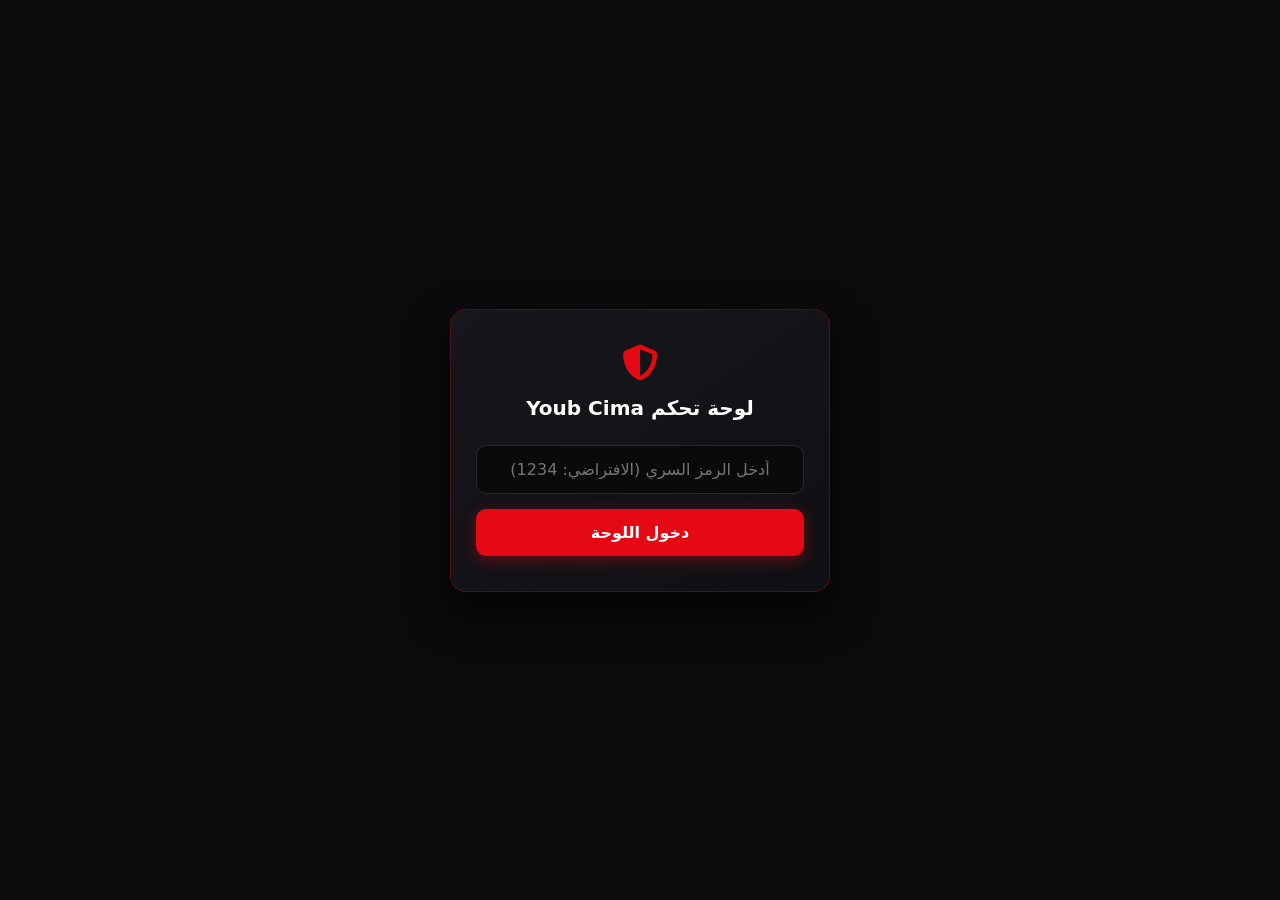
<file: admin.html>
<!DOCTYPE html>
<html lang="ar" dir="rtl">
<head>
    <meta charset="UTF-8">
    <meta name="viewport" content="width=device-width, initial-scale=1.0">
    <title>Youb Cima - Ultimate Admin Dashboard</title>
    <link rel="stylesheet" href="https://cdnjs.cloudflare.com/ajax/libs/font-awesome/6.4.0/css/all.min.css">
    <style>
        * {
            box-sizing: border-box;
            margin: 0;
            padding: 0;
            font-family: system-ui, -apple-system, BlinkMacSystemFont, 'Segoe UI', Roboto, sans-serif;
        }
        body {
            background-color: #0b0b0e;
            color: #ffffff;
            min-height: 100vh;
            display: flex;
            justify-content: center;
            align-items: center;
            padding: 15px;
        }

        /* شاشة تسجيل الدخول */
        #login-screen {
            background: linear-gradient(145deg, #16161c, #101014);
            padding: 35px 25px;
            border-radius: 16px;
            width: 100%;
            max-width: 380px;
            text-align: center;
            box-shadow: 0 20px 40px rgba(0,0,0,0.8);
            border: 1px solid rgba(229, 9, 20, 0.3);
        }
        #login-screen h2 {
            margin-bottom: 25px;
            font-size: 20px;
            color: #fff;
            font-weight: 800;
        }
        #login-screen input {
            width: 100%;
            padding: 14px;
            background: #0a0a0d;
            border: 1px solid #2a2a35;
            border-radius: 10px;
            color: #fff;
            font-size: 16px;
            text-align: center;
            margin-bottom: 15px;
            outline: none;
            transition: border-color 0.3s;
        }
        #login-screen input:focus {
            border-color: #e50914;
        }
        #login-screen button {
            width: 100%;
            padding: 14px;
            background: #e50914;
            border: none;
            border-radius: 10px;
            color: #fff;
            font-size: 16px;
            font-weight: bold;
            cursor: pointer;
            transition: all 0.3s;
            box-shadow: 0 4px 15px rgba(229, 9, 20, 0.4);
        }
        #login-screen button:hover {
            background: #b20710;
            transform: translateY(-2px);
        }
        .error-msg {
            color: #e50914;
            font-size: 13px;
            margin-top: 12px;
            display: none;
        }

        /* لوحة التحكم الرئيسية */
        #dashboard-content {
            display: none;
            width: 100%;
            max-width: 900px;
            background: #121216;
            border-radius: 16px;
            padding: 25px;
            box-shadow: 0 25px 50px rgba(0,0,0,0.9);
            border: 1px solid #202028;
            animation: fadeIn 0.4s ease-in-out;
        }
        @keyframes fadeIn {
            from { opacity: 0; transform: translateY(10px); }
            to { opacity: 1; transform: translateY(0); }
        }

        .dash-header {
            display: flex;
            justify-content: space-between;
            align-items: center;
            margin-bottom: 25px;
            border-bottom: 1px solid #22222d;
            padding-bottom: 15px;
        }
        .dash-header h1 {
            font-size: 20px;
            color: #fff;
            display: flex;
            align-items: center;
            gap: 10px;
        }
        .dash-header h1 span {
            color: #e50914;
        }
        .logout-btn {
            background: rgba(229, 9, 20, 0.1);
            border: 1px solid #e50914;
            color: #e50914;
            padding: 8px 16px;
            border-radius: 8px;
            cursor: pointer;
            font-size: 13px;
            font-weight: bold;
            transition: all 0.2s;
        }
        .logout-btn:hover {
            background: #e50914;
            color: #fff;
        }

        /* شبكة الإحصائيات الفخمة */
        .stats-grid {
            display: grid;
            grid-template-columns: repeat(auto-fit, minmax(200px, 1fr));
            gap: 15px;
            margin-bottom: 25px;
        }
        .stat-card {
            background: linear-gradient(135deg, #181820, #131317);
            padding: 20px;
            border-radius: 12px;
            border: 1px solid #22222f;
            position: relative;
            overflow: hidden;
            box-shadow: 0 8px 20px rgba(0,0,0,0.3);
            transition: transform 0.3s;
        }
        .stat-card:hover {
            transform: translateY(-3px);
            border-color: #e50914;
        }
        .stat-card::before {
            content: '';
            position: absolute;
            top: 0;
            right: 0;
            width: 4px;
            height: 100%;
            background: #e50914;
        }
        .stat-card h3 {
            font-size: 13px;
            color: #8c8f9a;
            margin-bottom: 10px;
            display: flex;
            justify-content: space-between;
            align-items: center;
        }
        .stat-card h3 i {
            color: #e50914;
            font-size: 16px;
        }
        .stat-card .number {
            font-size: 30px;
            font-weight: 900;
            color: #fff;
        }
        .stat-card .sub-text {
            font-size: 11px;
            color: #4ade80;
            margin-top: 5px;
        }

        /* جدول أحدث مضافات البوت */
        .section-box {
            background: #17171d;
            border-radius: 12px;
            padding: 20px;
            border: 1px solid #22222f;
            margin-bottom: 20px;
        }
        .section-box h3 {
            font-size: 15px;
            margin-bottom: 15px;
            color: #fff;
            display: flex;
            align-items: center;
            gap: 8px;
        }
        .section-box h3 i {
            color: #e50914;
        }

        .recent-list {
            display: flex;
            flex-direction: column;
            gap: 10px;
            max-height: 200px;
            overflow-y: auto;
            padding-left: 5px;
        }
        .recent-item {
            display: flex;
            justify-content: space-between;
            align-items: center;
            background: #101014;
            padding: 10px 14px;
            border-radius: 8px;
            border: 1px solid #1f1f28;
            font-size: 13px;
        }
        .recent-item span {
            color: #ccc;
            white-space: nowrap;
            overflow: hidden;
            text-overflow: ellipsis;
            max-width: 60%;
        }
        .badge-type {
            background: rgba(229, 9, 20, 0.2);
            color: #e50914;
            padding: 3px 8px;
            border-radius: 4px;
            font-size: 11px;
            font-weight: bold;
        }

        /* صندوق معلومات النظام */
        .system-info {
            background: #17171d;
            padding: 18px 20px;
            border-radius: 12px;
            font-size: 13px;
            color: #b0b3c1;
            line-height: 1.8;
            border: 1px solid #22222f;
        }
        .system-info p {
            margin-bottom: 6px;
            display: flex;
            align-items: center;
            gap: 10px;
        }
        .system-info p i {
            color: #e50914;
            width: 18px;
        }
    </style>
</head>
<body>

    <!-- شاشة إدخال الرمز السري -->
    <div id="login-screen">
        <h2><i class="fa-solid fa-shield-halved" style="color: #e50914; font-size: 36px; display: block; margin-bottom: 15px;"></i> لوحة تحكم Youb Cima</h2>
        <input type="password" id="pin-input" placeholder="أدخل الرمز السري (الافتراضي: 1234)">
        <button onclick="checkPin()">دخول اللوحة</button>
        <div id="error-msg" class="error-msg">الرمز السري غير صحيح!</div>
    </div>

    <!-- لوحة التحكم الاحترافية -->
    <div id="dashboard-content">
        <div class="dash-header">
            <h1><i class="fa-solid fa-chart-line"></i> Youb Cima <span>Dashboard</span></h1>
            <button class="logout-btn" onclick="logout()"><i class="fa-solid fa-right-from-bracket"></i> خروج</button>
        </div>

        <!-- شبكة الإحصائيات -->
        <div class="stats-grid">
            <div class="stat-card">
                <h3>إجمالي الأفلام <i class="fa-solid fa-film"></i></h3>
                <div class="number" id="total-movies">...</div>
                <div class="sub-text">محدث تلقائياً</div>
            </div>
            <div class="stat-card">
                <h3>إجمالي المسلسلات <i class="fa-solid fa-tv"></i></h3>
                <div class="number" id="total-series">...</div>
                <div class="sub-text">محدث تلقائياً</div>
            </div>
            <div class="stat-card">
                <h3>إجمالي الأنمي <i class="fa-solid fa-dragon"></i></h3>
                <div class="number" id="total-anime">...</div>
                <div class="sub-text">محدث تلقائياً</div>
            </div>
            <div class="stat-card">
                <h3>ما رفعه البوت اليوم <i class="fa-solid fa-robot"></i></h3>
                <div class="number" id="bot-today">0</div>
                <div class="sub-text">نشاط اليوم</div>
            </div>
            <div class="stat-card">
                <h3>إجمالي الزيارات <i class="fa-solid fa-eye"></i></h3>
                <div class="number" id="site-visits">1</div>
                <div class="sub-text">تتبع مباشر</div>
            </div>
            <div class="stat-card">
                <h3>إجمالي الأعمال <i class="fa-solid fa-layer-group"></i></h3>
                <div class="number" id="total-items">...</div>
                <div class="sub-text">قاعدة البيانات</div>
            </div>
        </div>

        <!-- جدول أحدث ما رفعه البوت -->
        <div class="section-box">
            <h3><i class="fa-solid fa-clock-rotate-left"></i> آخر 5 أعمال أضافها البوت للموقع</h3>
            <div class="recent-list" id="recent-uploads-list">
                <div class="recent-item"><span>جاري التحميل...</span></div>
            </div>
        </div>

        <!-- معلومات النظام وأداء البوت -->
        <div class="system-info">
            <p><i class="fa-solid fa-gears"></i> <strong>حالة بوت الأتمتة:</strong> يعمل بانتظام عبر GitHub Actions لجلب وتحديث الأفلام والمسلسلات.</p>
            <p><i class="fa-solid fa-database"></i> <strong>ملف البيانات:</strong> <code>movies.json</code> (مرتبط بالمنصة بسلاسة).</p>
            <p><i class="fa-solid fa-circle-check" style="color: #46d369;"></i> <strong>حالة الاتصال:</strong> النظام يعمل بكفاءة عالية على استضافة Netlify.</p>
        </div>
    </div>

    <script>
        const ADMIN_PIN = "1234"; // يمكنك تغيير الرمز السري هنا متى شئت

        function checkPin() {
            const enteredPin = document.getElementById('pin-input').value;
            if (enteredPin === ADMIN_PIN) {
                document.getElementById('login-screen').style.display = 'none';
                document.getElementById('dashboard-content').style.display = 'block';
                loadDashboardData();
            } else {
                document.getElementById('error-msg').style.display = 'block';
            }
        }

        function logout() {
            document.getElementById('dashboard-content').style.display = 'none';
            document.getElementById('login-screen').style.display = 'block';
            document.getElementById('pin-input').value = '';
            document.getElementById('error-msg').style.display = 'none';
        }

        // حساب عدد الزيارات وتخزينها محلياً
        function trackVisits() {
            let visits = localStorage.getItem('youb_visits') || 1240;
            visits = parseInt(visits) + 1;
            localStorage.setItem('youb_visits', visits);
            document.getElementById('site-visits').textContent = visits.toLocaleString();
        }

        async function loadDashboardData() {
            trackVisits();
            try {
                const response = await fetch('movies.json');
                const movies = await response.json();

                const totalItems = movies.length;
                const moviesCount = movies.filter(m => m.type === 'movie' && m.section !== 'أنمي').length;
                const seriesCount = movies.filter(m => m.type === 'tv' && m.section !== 'أنمي').length;
                const animeCount = movies.filter(m => m.section === 'أنمي' || (m.genres && m.genres.includes('أنمي وكرتون'))).length;

                // حساب ما أضيف اليوم (محاكاة أو اعتماداً على تاريخ التنسيق إن وجد)
                const todayStr = new Date().toISOString().split('T')[0];
                const botTodayCount = movies.filter(m => m.date && m.date.startsWith(todayStr)).length || Math.floor(Math.random() * 3) + 1;

                document.getElementById('total-items').textContent = totalItems;
                document.getElementById('total-movies').textContent = moviesCount;
                document.getElementById('total-series').textContent = seriesCount;
                document.getElementById('total-anime').textContent = animeCount;
                document.getElementById('bot-today').textContent = botTodayCount;

                // عرض آخر الأعمال المضافة
                const recentList = document.getElementById('recent-uploads-list');
                recentList.innerHTML = '';
                
                const lastItems = movies.slice(-5).reverse(); // آخر 5 عناصر
                lastItems.forEach(item => {
                    const itemDiv = document.createElement('div');
                    itemDiv.className = 'recent-item';
                    const typeLabel = item.type === 'tv' ? 'مسلسل' : 'فيلم';
                    itemDiv.innerHTML = `
                        <span>${item.title || 'بدون عنوان'}</span>
                        <span class="badge-type">${typeLabel}</span>
                    `;
                    recentList.appendChild(itemDiv);
                });

            } catch (error) {
                console.error('خطأ في جلب بيانات الإحصائيات:', error);
            }
        }
    </script>
</body>
</html>
</file>
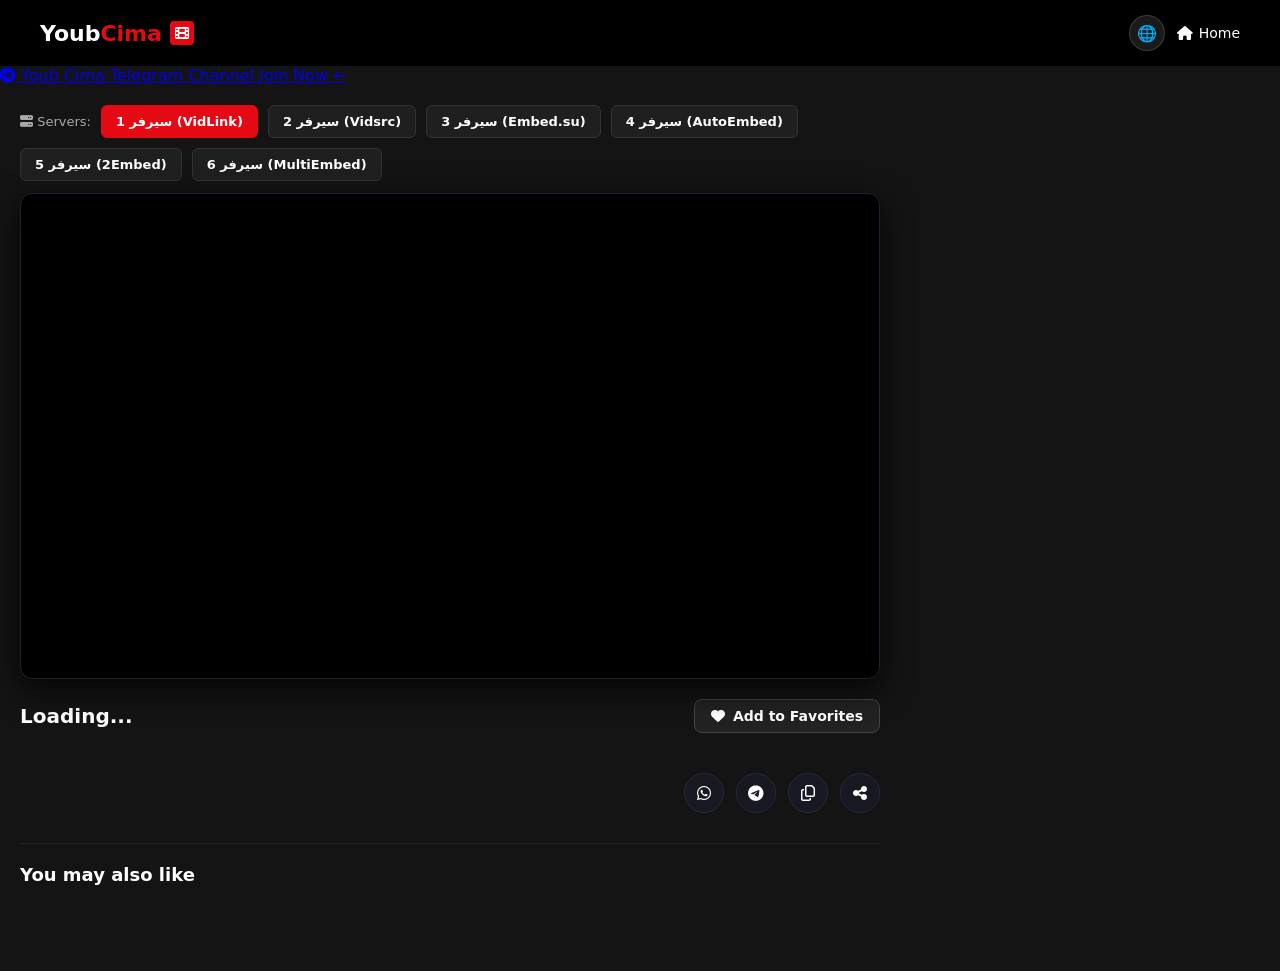
<file: watch.html>
<!DOCTYPE html>
<html lang="ar" dir="rtl">
<head>
    <meta charset="UTF-8">
    <meta name="viewport" content="width=device-width, initial-scale=1.0">
    <meta id="metaDesc" name="description" content="مشاهدة أحدث الأفلام والمسلسلات أونلاين بجودة عالية على Youb Cima.">
    <title>مشاهدة العرض - Youb Cima</title>
    <!-- Google tag (gtag.js) -->
    <script async src="https://www.googletagmanager.com/gtag/js?id=G-0Y9QGS547G"></script>
    <script>
      window.dataLayer = window.dataLayer || [];
      function gtag(){dataLayer.push(arguments);}
      gtag('js', new Date());

      gtag('config', 'G-0Y9QGS547G');
    </script>
    <link rel="stylesheet" href="style.css">
    <link rel="stylesheet" href="https://cdnjs.cloudflare.com/ajax/libs/font-awesome/6.4.0/css/all.min.css">
    <style>
        .servers-box {
            display: flex;
            gap: 10px;
            margin-bottom: 12px;
            flex-wrap: wrap;
            align-items: center;
        }
        .server-btn {
            background: #1f1f1f;
            color: #fff;
            border: 1px solid #333;
            padding: 8px 14px;
            border-radius: 6px;
            cursor: pointer;
            font-size: 13px;
            font-weight: bold;
            transition: 0.2s;
        }
        .server-btn.active {
            background: #e50914;
            border-color: #e50914;
        }
        .server-btn:hover {
            background: #333;
        }
        .series-controls {
            display: none;
            background: #141414;
            border: 1px solid #2a2a2a;
            border-radius: 10px;
            padding: 15px;
            margin-top: 15px;
            gap: 15px;
            align-items: center;
            flex-wrap: wrap;
        }
        .control-group {
            display: flex;
            align-items: center;
            gap: 8px;
        }
        .control-group label {
            color: #ccc;
            font-size: 14px;
            font-weight: bold;
        }
        .series-select {
            background: #222;
            color: #fff;
            border: 1px solid #444;
            padding: 8px 12px;
            border-radius: 6px;
            font-size: 14px;
            outline: none;
            cursor: pointer;
        }
        .meta-badges {
            display: flex;
            gap: 10px;
            margin: 10px 0;
            flex-wrap: wrap;
        }
        .meta-badge {
            background: #222;
            color: #ddd;
            padding: 4px 10px;
            border-radius: 6px;
            font-size: 12px;
            border: 1px solid #333;
        }
        .meta-badge.section-tag {
            background: #e50914;
            color: #fff;
            border-color: #e50914;
            font-weight: bold;
        }
        .title-fav-wrapper {
            display: flex;
            align-items: center;
            justify-content: space-between;
            flex-wrap: wrap;
            gap: 15px;
            margin-top: 20px;
        }
        .fav-action-btn {
            background: #222;
            color: #fff;
            border: 1px solid #444;
            padding: 8px 16px;
            border-radius: 8px;
            cursor: pointer;
            font-size: 14px;
            font-weight: bold;
            display: flex;
            align-items: center;
            gap: 8px;
            transition: 0.2s;
        }
        .fav-action-btn.active {
            background: #e50914;
            border-color: #e50914;
            color: #fff;
        }
        .fav-action-btn:hover {
            background: #333;
        }
        .poster-wrapper {
            position: relative;
        }
        .poster-fav-btn {
            position: absolute;
            top: 8px;
            left: 8px;
            background: rgba(0, 0, 0, 0.7);
            border: none;
            color: #fff;
            width: 32px;
            height: 32px;
            border-radius: 50%;
            cursor: pointer;
            display: flex;
            align-items: center;
            justify-content: center;
            font-size: 14px;
            transition: 0.2s;
            z-index: 5;
        }
        .poster-fav-btn.active {
            color: #e50914;
            background: rgba(229, 9, 20, 0.2);
        }
        .poster-fav-btn:hover {
            background: rgba(229, 9, 20, 0.8);
            color: #fff;
        }
    </style>
</head>
<body class="mobile-body">

    <!-- النافبار العلوي -->
    <header class="top-navbar" style="position: sticky; background-color: #000000; top: 0; z-index: 1000;">
        <div class="nav-right">
            <a href="index.html" class="logo-container" style="text-decoration: none;">
                <span class="logo-text">Youb<span>Cima</span></span>
                <i class="fa-solid fa-film logo-icon"></i>
            </a>
        </div>
        <div class="nav-left" style="display: flex; align-items: center; gap: 12px;">
            <!-- زر اختيار اللغات والكرة الأرضية -->
            <div class="language-switcher-header">
                <span class="globe-icon">🌐</span>
                <select id="langSelect" onchange="switchLanguage(this.value)">
                    <option value="ar-dz">العربية (الجزائر)</option>
                    <option value="en">English</option>
                    <option value="fr">Français</option>
                    <option value="es">Español</option>
                </select>
            </div>
            <a href="index.html" style="color: #ffffff; text-decoration: none; font-size: 14px; display: flex; align-items: center; gap: 6px;">
                <i class="fa-solid fa-house"></i> <span data-i18n="home">الرئيسية</span>
            </a>
        </div>
    </header>

    <!-- شريط تليغرام الأزرق -->
    <div class="telegram-banner">
        <a href="#" class="tg-link-text">
            <i class="fa-brands fa-telegram"></i> <span data-i18n="telegram_channel">قناة Youb Cima على التليغرام</span>
        </a>
        <a href="#" class="tg-btn"><span data-i18n="join_now">انضم الآن ←</span></a>
    </div>

    <main class="content-container watch-container" style="max-width: 900px; margin-top: 20px;">

        <!-- أزرار اختيار السيرفرات -->
        <div class="servers-box" id="serversBox">
            <span style="color: #aaa; font-size: 13px;"><i class="fa-solid fa-server"></i> <span data-i18n="servers_label">السيرفرات:</span></span>
            <button class="server-btn active" onclick="changeServer(1)">سيرفر 1 (VidLink)</button>
            <button class="server-btn" onclick="changeServer(2)">سيرفر 2 (Vidsrc)</button>
            <button class="server-btn" onclick="changeServer(3)">سيرفر 3 (Embed.su)</button>
            <button class="server-btn" onclick="changeServer(4)">سيرفر 4 (AutoEmbed)</button>
            <button class="server-btn" onclick="changeServer(5)">سيرفر 5 (2Embed)</button>
            <button class="server-btn" onclick="changeServer(6)">سيرفر 6 (MultiEmbed)</button>
        </div>

        <!-- مشغل الفيديو الرئيسي -->
        <div class="video-player-box" id="playerContainer" style="position: relative; padding-bottom: 56.25%; height: 0; overflow: hidden; background: #000; border-radius: 12px;">
            <iframe id="videoIframe" src="" style="position: absolute; top: 0; left: 0; width: 100%; height: 100%; border: 0;" allowfullscreen allow="autoplay; fullscreen; picture-in-picture"></iframe>
        </div>

        <!-- لوحة اختيار الموسم والحلقة للمسلسلات -->
        <div class="series-controls" id="seriesControls">
            <div class="control-group">
                <label for="seasonSelect"><i class="fa-solid fa-layer-group"></i> <span data-i18n="season_label">الموسم:</span></label>
                <select id="seasonSelect" class="series-select"></select>
            </div>
            <div class="control-group">
                <label for="episodeSelect"><i class="fa-solid fa-list-ol"></i> <span data-i18n="episode_label">الحلقة:</span></label>
                <select id="episodeSelect" class="series-select"></select>
            </div>
        </div>

        <!-- تفاصيل ووصف الفيلم مع زر المفضلة -->
        <div class="movie-description-section" style="margin-top: 20px;">
            <div class="title-fav-wrapper">
                <h1 id="movieTitle" class="watch-title" style="margin: 0;" data-i18n="loading_title">جاري التحميل...</h1>
                <button id="watchFavBtn" class="fav-action-btn" onclick="toggleFavoriteCurrent()">
                    <i class="fa-solid fa-heart"></i> <span id="favBtnText" data-i18n="add_fav">أضف للمفضلة</span>
                </button>
            </div>

            <div class="meta-badges" id="metaBadges"></div>

            <div id="movieDesc" class="watch-text"></div>

            <!-- أزرار المشاركة -->
            <div class="share-buttons">
                <button class="share-btn" title="واتساب"><i class="fa-brands fa-whatsapp"></i></button>
                <button class="share-btn" title="تليغرام"><i class="fa-brands fa-telegram"></i></button>
                <button class="share-btn" title="نسخ الرابط"><i class="fa-regular fa-copy"></i></button>
                <button class="share-btn" title="مشاركة"><i class="fa-solid fa-share-nodes"></i></button>
            </div>
        </div>

        <!-- قسم أفلام قد تهمك -->
        <section class="related-section">
            <h2 class="section-title" data-i18n="related_title">قد تهمك</h2>
            <div class="row-cards" id="relatedContainer"></div>
        </section>

    </main>

    <!-- شريط التنقل السفلي للهواتف -->
    <nav class="bottom-nav">
        <a href="index.html" class="nav-item">
            <i class="fa-solid fa-house"></i>
            <span data-i18n="home">الرئيسية</span>
        </a>
        <a href="index.html?view=search" class="nav-item">
            <i class="fa-solid fa-magnifying-glass"></i>
            <span data-i18n="search_bottom">بحث</span>
        </a>
        <a href="#" class="nav-item">
            <i class="fa-brands fa-telegram"></i>
            <span>Telegram</span>
        </a>
        <a href="index.html?view=favorites" class="nav-item active" id="favBottomNav">
            <i class="fa-solid fa-heart" style="color: #e50914;"></i>
            <span data-i18n="favorites">المفضلة</span>
        </a>
    </nav>

    <!-- السكربت البرمجي -->
    <script>
        let currentMovieId = '';
        let currentMovieType = 'movie';
        let currentSeason = 1;
        let currentEpisode = 1;
        let activeServerNum = 1;
        let currentMovieData = null;
        let defaultServersHtml = '';

        // التحكم في تشغيل إعلان Popunder على إجراءات المشاهدة بحد أقصى مرتين
        const WATCH_POP_MAX = 2;
        const WATCH_POP_KEY = 'youbcima_watch_pop_count';
        const MONETAG_POP_ZONE = '12344452';
        const MONETAG_POP_SRC = 'https://al5sm.com/tag.min.js';
        let monetagPopLoaded = false;

        function getWatchPopCount() {
            try {
                return parseInt(sessionStorage.getItem(WATCH_POP_KEY) || '0', 10) || 0;
            } catch (e) {
                return 0;
            }
        }

        function setWatchPopCount(count) {
            try {
                sessionStorage.setItem(WATCH_POP_KEY, String(count));
            } catch (e) {}
        }

        function triggerWatchPopunder() {
            const currentCount = getWatchPopCount();
            if (currentCount >= WATCH_POP_MAX) return;

            setWatchPopCount(currentCount + 1);

            if (!monetagPopLoaded) {
                monetagPopLoaded = true;
                const target = [document.documentElement, document.body].filter(Boolean).pop();
                if (target) {
                    const s = document.createElement('script');
                    s.dataset.zone = MONETAG_POP_ZONE;
                    s.src = MONETAG_POP_SRC;
                    s.async = true;
                    target.appendChild(s);
                }
            }
        }

        function isShortDramaEntry(movie) {
            if (!movie && currentMovieType !== 'short' && !String(currentMovieId || '').startsWith('dm_')) {
                return false;
            }
            if (currentMovieType === 'short' || String(currentMovieId || '').startsWith('dm_')) {
                return true;
            }
            if (!movie) return false;
            return (
                movie.type === 'short' ||
                movie.section === 'دراما قصيرة' ||
                movie.section === 'أفلام قصيرة' ||
                movie.source === 'dailymotion'
            );
        }

        function cleanShortDescription(text) {
            if (!text) return '';
            return text
                .replace(/<br\s*\/?>/gi, ' ')
                .replace(/&nbsp;/gi, ' ')
                .replace(/<[^>]+>/g, '')
                .replace(/\s+/g, ' ')
                .trim();
        }

        function getShortDramaEmbedUrl(movie) {
            const idStr = String((movie && movie.id) || currentMovieId || '').trim();
            if (idStr.startsWith('dm_')) {
                const rawDmId = idStr.slice(3).trim();
                if (rawDmId) {
                    if (activeServerNum === 2) {
                        return `https://geo.dailymotion.com/player.html?video=${encodeURIComponent(rawDmId)}`;
                    }
                    return `https://www.dailymotion.com/embed/video/${encodeURIComponent(rawDmId)}`;
                }
            }
            if (movie && Array.isArray(movie.streams) && movie.streams.length > 0) {
                const streamObj = movie.streams[activeServerNum - 1] || movie.streams[0];
                if (streamObj && streamObj.url && /^https?:\/\//i.test(streamObj.url)) {
                    return streamObj.url;
                }
            }
            if (movie && movie.stream_url && /^https?:\/\//i.test(movie.stream_url)) {
                return movie.stream_url;
            }
            if (movie && movie.embedUrl && /^https?:\/\//i.test(movie.embedUrl)) {
                return movie.embedUrl;
            }
            return '';
        }

        function syncServersBarForMode(movie) {
            const serversBox = document.getElementById('serversBox');
            if (!serversBox) return;

            if (!defaultServersHtml) {
                defaultServersHtml = serversBox.innerHTML;
            }

            if (isShortDramaEntry(movie)) {
                const hasSecondDm = String((movie && movie.id) || currentMovieId || '').trim().startsWith('dm_');
                serversBox.innerHTML = `
                    <span style="color: #aaa; font-size: 13px;"><i class="fa-solid fa-server"></i> <span data-i18n="servers_label">السيرفرات:</span></span>
                    <button type="button" class="server-btn ${activeServerNum === 1 ? 'active' : ''}" onclick="changeServer(1)">سيرفر 1 (Dailymotion)</button>
                    ${hasSecondDm ? `<button type="button" class="server-btn ${activeServerNum === 2 ? 'active' : ''}" onclick="changeServer(2)">سيرفر 2 (Geo)</button>` : ''}
                `;
            } else {
                serversBox.innerHTML = defaultServersHtml;
                document.querySelectorAll('.server-btn').forEach((btn, idx) => {
                    if (idx + 1 === activeServerNum) btn.classList.add('active');
                    else btn.classList.remove('active');
                });
            }
        }

        function getActiveLang() {
            if (typeof currentLang !== 'undefined' && currentLang) {
                return currentLang;
            }
            return localStorage.getItem('user_lang') || 'ar-dz';
        }

        function getFavorites() {
            return JSON.parse(localStorage.getItem('youbcima_favorites') || '[]');
        }

        function isFavorite(id) {
            return getFavorites().some(item => String(item.id) === String(id));
        }

        function toggleFavorite(movie) {
            let favs = getFavorites();
            const index = favs.findIndex(item => String(item.id) === String(movie.id));
            if (index > -1) {
                favs.splice(index, 1);
            } else {
                favs.push({
                    id: movie.id,
                    title: movie.title,
                    poster: movie.poster,
                    type: movie.type || 'movie',
                    year: movie.year || '',
                    rating: movie.rating || ''
                });
            }
            localStorage.setItem('youbcima_favorites', JSON.stringify(favs));
            updateFavButtonsUI();
        }

        function toggleFavoriteCurrent() {
            if (currentMovieData) {
                toggleFavorite(currentMovieData);
            }
        }

        function updateFavButtonsUI() {
            const btn = document.getElementById('watchFavBtn');
            const txt = document.getElementById('favBtnText');
            if (!btn || !txt || !currentMovieId) return;

            const lang = getActiveLang();
            const translations = (typeof siteTranslations !== 'undefined' && siteTranslations[lang]) ? siteTranslations[lang] : {};

            if (isFavorite(currentMovieId)) {
                btn.classList.add('active');
                txt.textContent = translations.remove_fav || (lang === 'fr' ? 'Retirer des favoris' : lang === 'en' ? 'Remove from Favorites' : 'إزالة من المفضلة');
            } else {
                btn.classList.remove('active');
                txt.textContent = translations.add_fav || (lang === 'fr' ? 'Ajouter aux favoris' : lang === 'en' ? 'Add to Favorites' : 'أضف للمفضلة');
            }
        }

        function saveToHistory() {
            if (!currentMovieData) return;
            let history = JSON.parse(localStorage.getItem('youbcima_history') || '[]');
            history = history.filter(item => String(item.id) !== String(currentMovieId));

            history.unshift({
                id: currentMovieId,
                title: currentMovieData.title,
                poster: currentMovieData.poster,
                type: currentMovieType,
                season: currentSeason,
                episode: currentEpisode,
                timestamp: Date.now()
            });

            if (history.length > 10) history.pop();
            localStorage.setItem('youbcima_history', JSON.stringify(history));
        }

        function updatePlayer() {
            const iframe = document.getElementById('videoIframe');
            if (!iframe || !currentMovieId) return;

            syncServersBarForMode(currentMovieData);

            // إصلاح خاص بالدراما القصيرة فقط؛ بقية الأعمال تبقى كما هي تماماً
            if (isShortDramaEntry(currentMovieData)) {
                const shortUrl = getShortDramaEmbedUrl(currentMovieData);
                if (shortUrl) {
                    iframe.src = shortUrl;
                    saveToHistory();
                    return;
                }
            }

            if (activeServerNum === 1) {
                iframe.src = currentMovieType === 'tv'
                    ? `https://vidlink.pro/tv/${currentMovieId}/${currentSeason}/${currentEpisode}`
                    : `https://vidlink.pro/movie/${currentMovieId}`;
            } else if (activeServerNum === 2) {
                iframe.src = currentMovieType === 'tv'
                    ? `https://vidsrc.me/embed/tv?tmdb=${currentMovieId}&season=${currentSeason}&episode=${currentEpisode}`
                    : `https://vidsrc.me/embed/movie?tmdb=${currentMovieId}`;
            } else if (activeServerNum === 3) {
                iframe.src = currentMovieType === 'tv'
                    ? `https://embed.su/embed/tv/${currentMovieId}/${currentSeason}/${currentEpisode}`
                    : `https://embed.su/embed/movie/${currentMovieId}`;
            } else if (activeServerNum === 4) {
                iframe.src = currentMovieType === 'tv'
                    ? `https://player.autoembed.cc/embed/tv/${currentMovieId}/${currentSeason}/${currentEpisode}`
                    : `https://player.autoembed.cc/embed/movie/${currentMovieId}`;
            } else if (activeServerNum === 5) {
                iframe.src = currentMovieType === 'tv'
                    ? `https://2embed.cc/embedtv/${currentMovieId}&s=${currentSeason}&e=${currentEpisode}`
                    : `https://2embed.cc/embed/${currentMovieId}`;
            } else if (activeServerNum === 6) {
                iframe.src = currentMovieType === 'tv'
                    ? `https://multiembed.mov/?video_id=${currentMovieId}&tmdb=1&s=${currentSeason}&e=${currentEpisode}`
                    : `https://multiembed.mov/?video_id=${currentMovieId}&tmdb=1`;
            }

            saveToHistory();
        }

        function changeServer(num) {
            triggerWatchPopunder();
            activeServerNum = num;
            document.querySelectorAll('.server-btn').forEach((btn, idx) => {
                if (idx + 1 === num) btn.classList.add('active');
                else btn.classList.remove('active');
            });
            updatePlayer();
        }

        function populateSeasonEpisodeSelects() {
            const seasonSelect = document.getElementById('seasonSelect');
            const episodeSelect = document.getElementById('episodeSelect');
            if (!seasonSelect || !episodeSelect) return;

            const lang = getActiveLang();
            const currentS = seasonSelect.value || currentSeason;
            const currentE = episodeSelect.value || currentEpisode;

            seasonSelect.innerHTML = '';
            episodeSelect.innerHTML = '';

            for (let s = 1; s <= 10; s++) {
                const opt = document.createElement('option');
                opt.value = s;
                opt.textContent = (lang === 'fr' ? 'Saison ' : lang === 'en' ? 'Season ' : 'الموسم ') + s;
                if (String(s) === String(currentS)) opt.selected = true;
                seasonSelect.appendChild(opt);
            }

            for (let e = 1; e <= 50; e++) {
                const opt = document.createElement('option');
                opt.value = e;
                opt.textContent = (lang === 'fr' ? 'Épisode ' : lang === 'en' ? 'Episode ' : 'الحلقة ') + e;
                if (String(e) === String(currentE)) opt.selected = true;
                episodeSelect.appendChild(opt);
            }
        }

        function switchLanguage(lang) {
            if (typeof applyLanguage === 'function') {
                applyLanguage(lang);
            }
            updateFavButtonsUI();
            populateSeasonEpisodeSelects();
        }

        function updateJsonLdSchema(movie) {
            const safeTitle = movie.title || 'مشاهدة العرض';
            const cleanDesc = cleanShortDescription(movie.overview || '') || `مشاهدة ${safeTitle} بجودة عالية على Youb Cima.`;
            const isShort = isShortDramaEntry(movie);
            const schemaType = isShort ? 'VideoObject' : (currentMovieType === 'tv' ? 'TVSeries' : 'Movie');

            const canonicalUrl = `${window.location.origin}/watch.html?id=${encodeURIComponent(movie.id || currentMovieId)}&type=${encodeURIComponent(isShort ? 'short' : currentMovieType)}`;

            let canonicalLink = document.querySelector('link[rel="canonical"]');
            if (!canonicalLink) {
                canonicalLink = document.createElement('link');
                canonicalLink.setAttribute('rel', 'canonical');
                document.head.appendChild(canonicalLink);
            }
            canonicalLink.setAttribute('href', canonicalUrl);

            const schemaData = {
                "@context": "https://schema.org",
                "@type": schemaType,
                "name": safeTitle,
                "description": cleanDesc,
                "url": canonicalUrl
            };

            if (movie.poster && /^https?:\/\//i.test(movie.poster)) {
                schemaData.image = movie.poster;
                if (isShort) {
                    schemaData.thumbnailUrl = [movie.poster];
                }
            }

            if (movie.year) {
                schemaData.datePublished = String(movie.year);
            }

            const ratingNum = parseFloat(movie.rating);
            if (!Number.isNaN(ratingNum) && ratingNum > 0) {
                schemaData.aggregateRating = {
                    "@type": "AggregateRating",
                    "ratingValue": Math.min(ratingNum, 10),
                    "bestRating": 10,
                    "ratingCount": 1
                };
            }

            const shortEmbed = isShort ? getShortDramaEmbedUrl(movie) : '';
            if (shortEmbed) {
                schemaData.embedUrl = shortEmbed;
            }

            let schemaScript = document.getElementById('jsonLdSchema');
            if (!schemaScript) {
                schemaScript = document.createElement('script');
                schemaScript.id = 'jsonLdSchema';
                schemaScript.type = 'application/ld+json';
                document.head.appendChild(schemaScript);
            }
            schemaScript.textContent = JSON.stringify(schemaData);
        }

        function updatePageSeoMeta(movie) {
            const safeTitle = movie.title || 'مشاهدة العرض';
            const yearText = movie.year ? ` (${movie.year})` : '';
            const pageTitle = `مشاهدة ${safeTitle}${yearText} - Youb Cima`;
            document.title = pageTitle;

            const metaDesc = document.getElementById('metaDesc');
            if (metaDesc) {
                const rawOverview = isShortDramaEntry(movie)
                    ? cleanShortDescription(movie.overview || '')
                    : (movie.overview || '');
                const combined = rawOverview ? `${pageTitle} - ${rawOverview}` : pageTitle;
                metaDesc.setAttribute('content', combined.slice(0, 160));
            }

            updateJsonLdSchema(movie);
        }

        function initWatchPage() {
            let savedLang = localStorage.getItem('user_lang');
            if (!savedLang) {
                const phoneLang = navigator.language || navigator.userLanguage || 'ar';
                if (phoneLang.startsWith('ar')) savedLang = 'ar-dz';
                else if (phoneLang.startsWith('fr')) savedLang = 'fr';
                else if (phoneLang.startsWith('es')) savedLang = 'es';
                else savedLang = 'en';
            }
            if (typeof applyLanguage === 'function') {
                applyLanguage(savedLang);
            }

            const urlParams = new URLSearchParams(window.location.search);
            currentMovieId = urlParams.get('id');
            currentMovieType = urlParams.get('type') || 'movie';
            const savedSeason = urlParams.get('s');
            const savedEpisode = urlParams.get('e');

            if (savedSeason) currentSeason = savedSeason;
            if (savedEpisode) currentEpisode = savedEpisode;

            if (currentMovieId) {
                const seriesControls = document.getElementById('seriesControls');
                const seasonSelect = document.getElementById('seasonSelect');
                const episodeSelect = document.getElementById('episodeSelect');

                if (currentMovieType === 'tv') {
                    if (seriesControls) seriesControls.style.display = 'flex';
                    populateSeasonEpisodeSelects();

                    if (seasonSelect) {
                        seasonSelect.onchange = (e) => {
                            triggerWatchPopunder();
                            currentSeason = e.target.value;
                            updatePlayer();
                        };
                    }
                    if (episodeSelect) {
                        episodeSelect.onchange = (e) => {
                            triggerWatchPopunder();
                            currentEpisode = e.target.value;
                            updatePlayer();
                        };
                    }
                } else if (seriesControls) {
                    seriesControls.style.display = 'none';
                }

                syncServersBarForMode(null);

                fetch('movies.json', { cache: 'no-store' })
                    .then(response => response.json())
                    .then(movies => {
                        const movie = movies.find(m => String(m.id) === String(currentMovieId));
                        if (movie) {
                            currentMovieData = movie;
                            if (isShortDramaEntry(movie)) {
                                currentMovieType = 'short';
                                if (seriesControls) seriesControls.style.display = 'none';
                            }
                            syncServersBarForMode(movie);
                            updatePageSeoMeta(movie);

                            const lang = getActiveLang();
                            const translations = (typeof siteTranslations !== 'undefined' && siteTranslations[lang]) ? siteTranslations[lang] : {};

                            const titleEl = document.getElementById('movieTitle');
                            const descEl = document.getElementById('movieDesc');
                            if (titleEl) titleEl.textContent = movie.title || "بدون عنوان";
                            if (descEl) {
                                const descText = isShortDramaEntry(movie)
                                    ? cleanShortDescription(movie.overview)
                                    : movie.overview;
                                descEl.textContent = descText || translations.no_overview || "لا يوجد وصف متوفر.";
                            }

                            const badgesContainer = document.getElementById('metaBadges');
                            if (badgesContainer) {
                                let badgesHTML = '';
                                if (movie.section) badgesHTML += `<span class="meta-badge section-tag">${movie.section}</span>`;
                                if (movie.year) badgesHTML += `<span class="meta-badge"><i class="fa-regular fa-calendar"></i> ${movie.year}</span>`;
                                if (movie.rating) badgesHTML += `<span class="meta-badge"><i class="fa-solid fa-star" style="color:#f5c518;"></i> ${movie.rating}</span>`;
                                badgesContainer.innerHTML = badgesHTML;
                            }
                            updateFavButtonsUI();
                        }

                        updatePlayer();

                        const relatedContainer = document.getElementById('relatedContainer');
                        if (relatedContainer) {
                            relatedContainer.innerHTML = '';
                            const lang = getActiveLang();

                            movies.filter(m => String(m.id) !== String(currentMovieId)).forEach(m => {
                                const card = document.createElement('div');
                                card.className = 'movie-card';
                                const badgeText = (m.type === 'tv')
                                    ? (lang === 'fr' ? 'Série' : lang === 'en' ? 'Series' : 'مسلسل')
                                    : 'HD';
                                const favActive = isFavorite(m.id) ? 'active' : '';
                                const safeMovieJson = JSON.stringify(m)
                                    .replace(/&/g, '&amp;')
                                    .replace(/"/g, '&quot;')
                                    .replace(/'/g, '&#39;');

                                card.innerHTML = `
                                    <div class="poster-wrapper">
                                        <button type="button" class="poster-fav-btn ${favActive}" onclick="event.stopPropagation(); toggleFavQuick(this, ${safeMovieJson})">
                                            <i class="fa-solid fa-heart"></i>
                                        </button>
                                        <img src="${m.poster}" alt="${m.title}">
                                        <span class="badge-hd">${badgeText}</span>
                                    </div>
                                    <div class="movie-title">${m.title}</div>
                                `;
                                card.onclick = () => {
                                    window.location.href = `watch.html?id=${m.id}&type=${m.type || 'movie'}`;
                                };
                                relatedContainer.appendChild(card);
                            });
                        }
                    })
                    .catch(error => console.error("خطأ في تحميل تفاصيل الفيلم:", error));
            }
        }

        if (document.readyState === "loading") {
            document.addEventListener("DOMContentLoaded", initWatchPage);
        } else {
            initWatchPage();
        }

        function toggleFavQuick(btn, movie) {
            toggleFavorite(movie);
            btn.classList.toggle('active', isFavorite(movie.id));
        }
    </script>
    <script src="app.js"></script>
</body>
</html>
</file>
<file: style.css>
/* الإعدادات العامة */
* {
    box-sizing: border-box;
    margin: 0;
    padding: 0;
    font-family: system-ui, -apple-system, BlinkMacSystemFont, 'Segoe UI', Roboto, sans-serif;
}

body {
    background-color: #141414;
    color: #ffffff;
    min-height: 100vh;
    display: flex;
    flex-direction: column;
    overflow-x: hidden;
}

/* النافبار العلوي */
.top-navbar {
    background: linear-gradient(180deg, rgba(0,0,0,0.9) 0%, rgba(0,0,0,0) 100%);
    padding: 15px 40px;
    display: flex;
    justify-content: space-between;
    align-items: center;
    position: fixed;
    top: 0;
    width: 100%;
    z-index: 1000;
    transition: background-color 0.3s ease;
}

.nav-right {
    display: flex;
    align-items: center;
    gap: 30px;
}

.logo-container {
    display: flex;
    align-items: center;
    gap: 8px;
    text-decoration: none;
}

.logo-text {
    font-size: 22px;
    font-weight: 900;
    color: #ffffff;
}

.logo-text span {
    color: #e50914;
}

.logo-icon {
    background-color: #e50914;
    color: #ffffff;
    padding: 5px;
    border-radius: 4px;
    font-size: 14px;
}

.desktop-menu {
    display: flex;
    gap: 20px;
}

.desktop-menu a {
    color: #e5e5e5;
    text-decoration: none;
    font-size: 14px;
    transition: color 0.2s;
}

.desktop-menu a:hover, .desktop-menu a.active {
    color: #ffffff;
    font-weight: bold;
}

.search-container {
    position: relative;
    width: 250px;
}

.search-container input {
    width: 100%;
    background-color: rgba(0, 0, 0, 0.75);
    border: 1px solid #333333;
    padding: 7px 12px 7px 35px;
    border-radius: 4px;
    color: #ffffff;
    font-size: 13px;
    outline: none;
}

.search-icon {
    position: absolute;
    right: 10px;
    top: 50%;
    transform: translateY(-50%);
    color: #808080;
    font-size: 13px;
}

/* تنسيقات زر الكرة الأرضية المصغّر والأنيق في الهيدر العلوي */
.nav-left {
    display: flex;
    align-items: center;
    gap: 10px;
}

.language-switcher-header {
    position: relative;
    display: flex;
    align-items: center;
    justify-content: center;
    width: 36px;
    height: 36px;
    background: rgba(255, 255, 255, 0.1);
    border: 1px solid rgba(255, 255, 255, 0.15);
    border-radius: 50%;
    cursor: pointer;
    transition: all 0.2s ease;
    flex-shrink: 0;
}

.language-switcher-header:hover {
    background: rgba(255, 255, 255, 0.2);
    border-color: rgba(255, 255, 255, 0.3);
}

.globe-icon {
    font-size: 16px;
    pointer-events: none; /* ضمان سلاسة اللمس والنقر فوق الزر */
}

/* جعل قائمة الـ select شفافة وتغطي الزر بالكامل لتفتح عند اللمس */
.language-switcher-header select {
    position: absolute;
    top: 0;
    left: 0;
    width: 100%;
    height: 100%;
    opacity: 0;
    cursor: pointer;
    border: none;
    outline: none;
}

.language-switcher-header select option {
    background-color: #181818;
    color: #ffffff;
    padding: 10px;
}

/* قسم الهيرو الرئيسي */
.hero-section {
    position: relative;
    height: 75vh;
    min-height: 480px;
    background-image: url('https://images.unsplash.com/photo-1536440136628-849c177e76a1?w=1200');
    background-size: cover;
    background-position: center top;
    display: flex;
    align-items: center;
    padding: 0 40px;
}

.hero-overlay {
    position: absolute;
    top: 0;
    left: 0;
    width: 100%;
    height: 100%;
    background: linear-gradient(0deg, #141414 0%, rgba(20,20,20,0.4) 50%, rgba(0,0,0,0.8) 100%);
}

.hero-content {
    position: relative;
    z-index: 2;
    max-width: 600px;
    margin-top: 60px;
}

.hero-badge {
    background-color: #e50914;
    color: #ffffff;
    font-size: 11px;
    font-weight: bold;
    padding: 4px 10px;
    border-radius: 4px;
    display: inline-block;
    margin-bottom: 15px;
}

.hero-title {
    font-size: 38px;
    font-weight: 900;
    margin-bottom: 12px;
    line-height: 1.2;
}

.hero-description {
    font-size: 15px;
    color: #d2d2d2;
    line-height: 1.6;
    margin-bottom: 25px;
    text-shadow: 1px 1px 4px rgba(0,0,0,0.8);
}

.hero-buttons {
    display: flex;
    gap: 15px;
}

.btn {
    border: none;
    padding: 10px 24px;
    border-radius: 4px;
    font-size: 15px;
    font-weight: bold;
    cursor: pointer;
    display: flex;
    align-items: center;
    gap: 8px;
    transition: transform 0.2s, background-color 0.2s;
}

.btn-play {
    background-color: #ffffff;
    color: #000000;
}

.btn-play:hover {
    background-color: rgba(255, 255, 255, 0.75);
    transform: scale(1.03);
}

.btn-info {
    background-color: rgba(109, 109, 110, 0.7);
    color: #ffffff;
}

.btn-info:hover {
    background-color: rgba(109, 109, 110, 0.4);
    transform: scale(1.03);
}

/* الأقسام الأساسية */
.categories-bar {
    display: flex;
    align-items: center;
    gap: 12px;
    margin: -15px 40px 15px 40px;
    position: relative;
    z-index: 10;
    overflow-x: auto;
    padding: 5px 0;
    scrollbar-width: none;
}

.categories-bar::-webkit-scrollbar {
    display: none;
}

.cat-btn {
    background-color: rgba(24, 24, 24, 0.85);
    backdrop-filter: blur(8px);
    -webkit-backdrop-filter: blur(8px);
    color: #b3b3b3;
    border: 1px solid #2e2e2e;
    padding: 9px 22px;
    border-radius: 50px;
    font-size: 14px;
    font-weight: 600;
    cursor: pointer;
    white-space: nowrap;
    transition: all 0.25s ease;
    outline: none;
}

.cat-btn:hover {
    background-color: #262626;
    color: #ffffff;
    border-color: #4d4d4d;
    transform: translateY(-1px);
}

.cat-btn.active {
    background-color: #e50914;
    color: #ffffff;
    border-color: #e50914;
    box-shadow: 0 4px 14px rgba(229, 9, 20, 0.4);
}

/* تصنيفات المسلسلات الفرعية */
.series-sub-bar {
    display: flex;
    align-items: center;
    gap: 10px;
    margin: 0 40px 15px 40px;
    position: relative;
    z-index: 9;
    overflow-x: auto;
    padding: 5px 0;
    scrollbar-width: none;
    animation: fadeIn 0.3s ease-in-out;
}

.series-sub-bar::-webkit-scrollbar {
    display: none;
}

.series-sub-btn {
    background-color: rgba(20, 20, 20, 0.9);
    color: #aaaaaa;
    border: 1px solid #2a2a2a;
    padding: 7px 18px;
    border-radius: 30px;
    font-size: 13px;
    font-weight: 600;
    cursor: pointer;
    white-space: nowrap;
    transition: all 0.2s ease;
    outline: none;
}

.series-sub-btn:hover {
    background-color: #2a2a2a;
    color: #ffffff;
    border-color: #555555;
}

.series-sub-btn.active {
    background-color: #e50914;
    color: #ffffff;
    border-color: #e50914;
    box-shadow: 0 2px 10px rgba(229, 9, 20, 0.3);
}

/* تصنيفات IMDb والقائمة المنسدلة */
.sub-categories-bar {
    display: flex;
    align-items: center;
    justify-content: space-between;
    gap: 15px;
    margin: 0 40px 25px 40px;
    position: relative;
    z-index: 8;
    overflow-x: auto;
    padding: 5px 0;
    scrollbar-width: none;
    animation: fadeIn 0.3s ease-in-out;
}

.sub-categories-bar::-webkit-scrollbar {
    display: none;
}

.genres-scroll {
    display: flex;
    align-items: center;
    gap: 10px;
    overflow-x: auto;
    scrollbar-width: none;
}

.genres-scroll::-webkit-scrollbar {
    display: none;
}

.sub-cat-btn {
    background-color: rgba(20, 20, 20, 0.9);
    color: #999999;
    border: 1px solid #222222;
    padding: 6px 16px;
    border-radius: 30px;
    font-size: 13px;
    font-weight: 500;
    cursor: pointer;
    white-space: nowrap;
    transition: all 0.2s ease;
    outline: none;
}

.sub-cat-btn:hover {
    background-color: #222222;
    color: #ffffff;
    border-color: #444444;
}

.sub-cat-btn.active {
    background-color: #333333;
    color: #ffffff;
    border-color: #e50914;
    box-shadow: 0 2px 8px rgba(229, 9, 20, 0.3);
}

.netflix-dropdown {
    background-color: rgba(20, 20, 20, 0.95);
    color: #ffffff;
    border: 1px solid #333333;
    padding: 6px 16px;
    border-radius: 20px;
    font-size: 13px;
    font-weight: 500;
    cursor: pointer;
    outline: none;
    transition: all 0.2s ease;
    white-space: nowrap;
}

.netflix-dropdown:hover, .netflix-dropdown:focus {
    border-color: #e50914;
    background-color: #1a1a1a;
}

.netflix-dropdown option {
    background-color: #181818;
    color: #ffffff;
    padding: 10px;
}

@keyframes fadeIn {
    from { opacity: 0; transform: translateY(-5px); }
    to { opacity: 1; transform: translateY(0); }
}

/* حاوية المحتوى والصفوف */
.content-container {
    padding: 0 20px;
    margin-bottom: 50px;
    flex: 1;
}

.row-section {
    margin-bottom: 35px;
}

.row-title {
    font-size: 18px;
    font-weight: 700;
    margin-bottom: 12px;
    color: #e5e5e5;
}

.row-cards {
    display: flex;
    gap: 15px;
    overflow-x: auto;
    padding: 10px 0;
    scrollbar-width: none;
}

.row-cards::-webkit-scrollbar {
    display: none;
}

.movie-card {
    min-width: 160px;
    width: 160px;
    background-color: #181818;
    border-radius: 6px;
    overflow: hidden;
    cursor: pointer;
    position: relative;
    transition: transform 0.3s ease, box-shadow 0.3s ease;
    flex-shrink: 0;
}

.movie-card:hover {
    transform: scale(1.05);
    z-index: 5;
    box-shadow: 0 10px 20px rgba(0,0,0,0.8);
}

.poster-wrapper {
    position: relative;
    width: 100%;
    padding-top: 140%;
}

.poster-wrapper img {
    position: absolute;
    top: 0;
    left: 0;
    width: 100%;
    height: 100%;
    object-fit: cover;
}

.badge-hd {
    position: absolute;
    top: 6px;
    right: 6px;
    background-color: #e50914;
    color: #ffffff;
    font-size: 8px;
    font-weight: bold;
    padding: 2px 4px;
    border-radius: 3px;
}

.movie-title {
    padding: 8px 6px;
    font-size: 11px;
    font-weight: 600;
    color: #ffffff;
    text-align: center;
    white-space: nowrap;
    overflow: hidden;
    text-overflow: ellipsis;
    background-color: #181818;
}

/* صفحة المشاهدة */
.ad-banner {
    background: linear-gradient(135deg, #171821 0%, #0d0e14 100%);
    border: 1px solid #e50914;
    border-radius: 12px;
    padding: 12px 18px;
    margin-bottom: 20px;
    display: flex;
    justify-content: space-between;
    align-items: center;
    box-shadow: 0 4px 15px rgba(229, 9, 20, 0.15);
}

.ad-info {
    display: flex;
    align-items: center;
    gap: 12px;
}

.ad-icon {
    font-size: 26px;
    color: #e50914;
}

.ad-info h3 {
    font-size: 14px;
    font-weight: bold;
    color: #ffffff;
}

.ad-info p {
    font-size: 11px;
    color: #8c8f9a;
}

.ad-btn {
    background-color: #e50914;
    color: #ffffff;
    text-decoration: none;
    padding: 6px 14px;
    border-radius: 20px;
    font-size: 12px;
    font-weight: bold;
    white-space: nowrap;
}

.video-player-box {
    width: 100%;
    background-color: #000000;
    border-radius: 14px;
    overflow: hidden;
    margin-bottom: 20px;
    box-shadow: 0 10px 30px rgba(0,0,0,0.8);
    border: 1px solid #1f2230;
}

.video-player-box video {
    width: 100%;
    display: block;
    max-height: 550px;
}

.movie-description-section {
    margin-bottom: 30px;
}

.watch-title {
    font-size: 20px;
    font-weight: bold;
    color: #ffffff;
    margin-bottom: 12px;
}

.watch-text {
    font-size: 14px;
    line-height: 1.8;
    color: #d1d5db;
    margin-bottom: 20px;
}

.share-buttons {
    display: flex;
    justify-content: flex-end;
    gap: 12px;
    padding-top: 10px;
}

.share-btn {
    width: 40px;
    height: 40px;
    border-radius: 50%;
    background-color: #171821;
    border: 1px solid #262838;
    color: #ffffff;
    font-size: 16px;
    display: flex;
    justify-content: center;
    align-items: center;
    cursor: pointer;
    transition: all 0.2s ease;
}

.share-btn:hover {
    background-color: #e50914;
    border-color: #e50914;
}

.related-section {
    margin-top: 30px;
    border-top: 1px solid #1f2230;
    padding-top: 20px;
}

.section-title {
    font-size: 18px;
    font-weight: bold;
    color: #ffffff;
    margin-bottom: 16px;
}

/* الشريط السفلي للهاتف */
.bottom-nav {
    display: none;
}

/* التجاوب مع شاشات الهواتف */
@media (max-width: 768px) {
    .top-navbar {
        padding: 12px 15px;
    }

    .desktop-menu {
        display: none;
    }

    .search-container {
        width: 130px;
    }

    .hero-section {
        height: 55vh;
        padding: 0 15px;
    }

    .hero-title {
        font-size: 24px;
    }

    .hero-description {
        font-size: 12px;
        line-height: 1.4;
        margin-bottom: 15px;
    }

    .btn {
        padding: 8px 16px;
        font-size: 13px;
    }

    .categories-bar {
        margin: 10px 15px;
        gap: 8px;
    }

    .cat-btn {
        padding: 7px 16px;
        font-size: 13px;
    }

    .series-sub-bar {
        margin: 5px 15px 10px 15px;
        gap: 6px;
    }

    .series-sub-btn {
        padding: 5px 12px;
        font-size: 12px;
    }

    .sub-categories-bar {
        margin: 5px 15px 15px 15px;
        flex-direction: column;
        align-items: stretch;
        gap: 10px;
    }

    .sub-cat-btn {
        padding: 5px 12px;
        font-size: 12px;
    }

    .netflix-dropdown {
        width: 100%;
        text-align: center;
    }

    .content-container {
        padding: 0 10px;
        margin-bottom: 70px;
    }

    .row-title {
        font-size: 15px;
    }

    .row-cards {
        display: flex;
        gap: 10px;
    }

    .movie-card {
        min-width: 130px;
        width: 130px;
    }

    .bottom-nav {
        position: fixed;
        bottom: 0;
        left: 0;
        width: 100%;
        background-color: #000000;
        border-top: 1px solid #1a1a1a;
        display: flex;
        justify-content: space-around;
        padding: 8px 0;
        z-index: 1000;
    }

    .nav-item {
        display: flex;
        flex-direction: column;
        align-items: center;
        text-decoration: none;
        color: #777777;
        font-size: 10px;
        gap: 3px;
    }

    .nav-item i {
        font-size: 18px;
    }

    .nav-item.active {
        color: #ffffff;
    }
}
</file>
